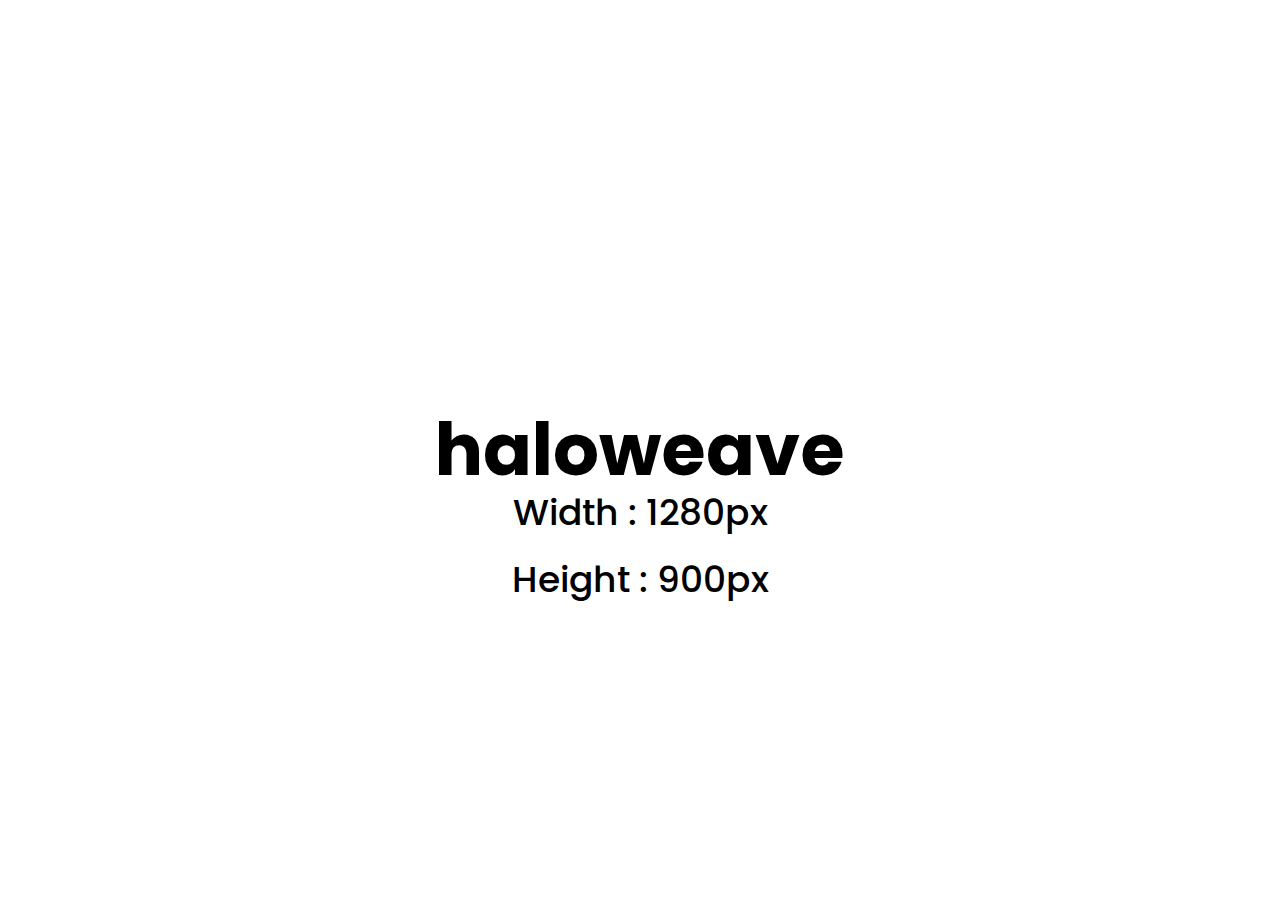
<file: index.html>
<!DOCTYPE html>
<html lang="en">
<head>
    <meta charset="UTF-8">
    <meta http-equiv="X-UA-Compatible" content="IE=edge">
    <meta name="viewport" content="width=device-width, initial-scale=1.0">
    <link rel="stylesheet" href="styles.css">
    <title>Media Query Practice</title>
</head>
<body>
    <div class="container">
        <div class="text">
            <h1>haloweave</h1>
        </div>
    </div>
    <div id="sizeWidth"></div>
    <div id="sizeHeight"></div>
</body>
<script src="main.js"></script>
</html>
</file>
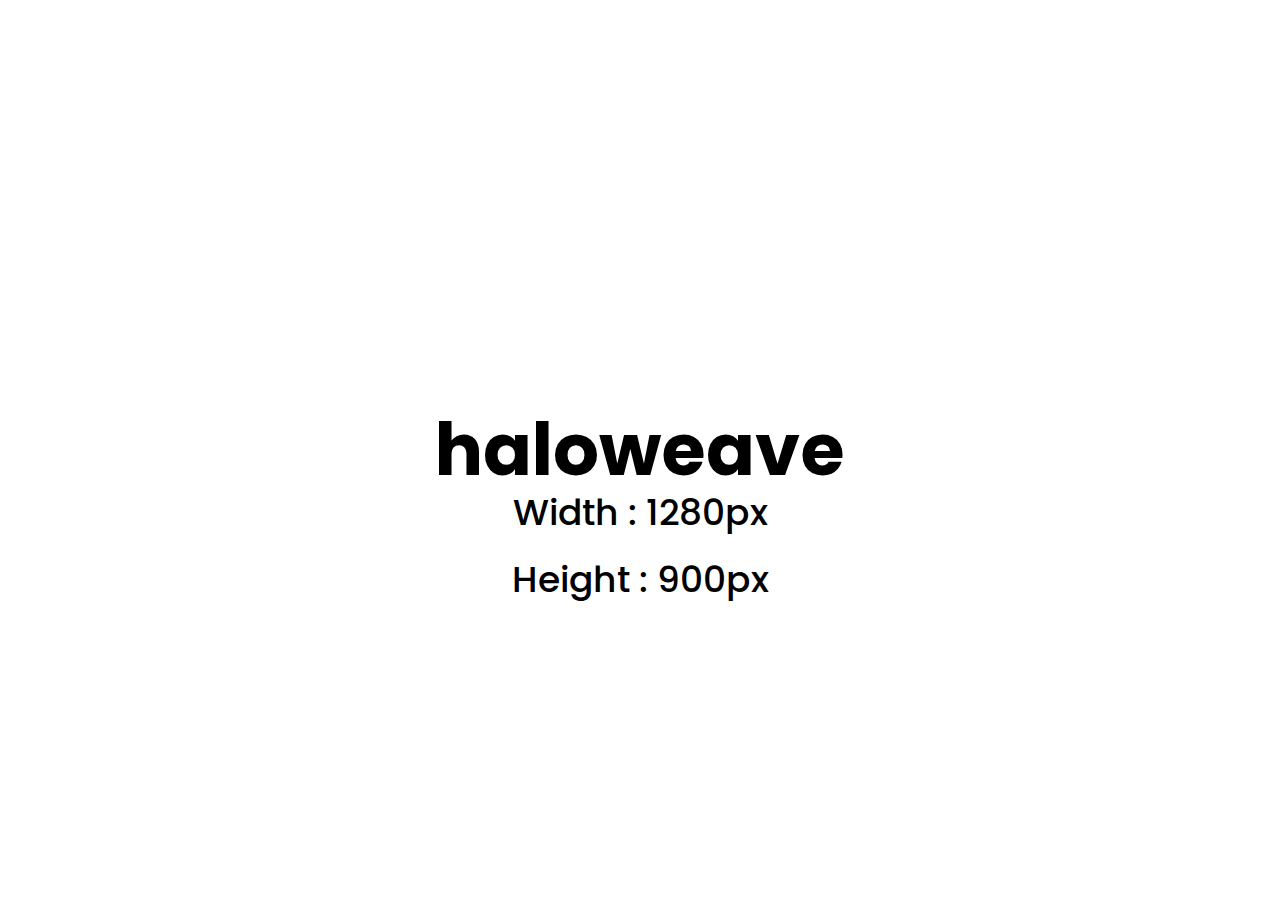
<file: project1.html>
<!DOCTYPE html>
<html lang="en">
<head>
    <meta charset="UTF-8">
    <meta http-equiv="X-UA-Compatible" content="IE=edge">
    <meta name="viewport" content="width=device-width, initial-scale=1.0">
    <link rel="stylesheet" href="styles.css">
    <title>Media Query Practice</title>
</head>
<body>
    <div class="container">
        <div class="text">
            <h1>haloweave</h1>
        </div>
    </div>
    <div id="sizeWidth"></div>
    <div id="sizeHeight"></div>
</body>
<script src="main.js"></script>
</html>
</file>
<file: styles.css>
@import url("https://fonts.googleapis.com/css2?family=Poppins:wght@500;600&display=swap");
* {
  -webkit-box-sizing: border-box;
          box-sizing: border-box;
  margin: 0;
  padding: 0;
}

* body {
  font-family: 'Poppins';
  font-size: 36px;
}

.container {
  height: 100vh;
  display: -webkit-box;
  display: -ms-flexbox;
  display: flex;
  -webkit-box-pack: center;
      -ms-flex-pack: center;
          justify-content: center;
  -webkit-box-align: center;
      -ms-flex-align: center;
          align-items: center;
}

#sizeWidth {
  position: absolute;
  top: 50%;
  left: 50%;
  padding-top: 35px;
  -webkit-transform: translateX(-50%);
          transform: translateX(-50%);
  font-weight: 500;
  font-family: 'Poppins';
}

#sizeHeight {
  position: absolute;
  top: 60%;
  left: 50%;
  padding-top: 12px;
  -webkit-transform: translateX(-50%);
          transform: translateX(-50%);
  font-weight: 500;
  font-family: 'Poppins';
}

@media (max-width: 382px) {
  #sizeWidth {
    font-size: 21px;
  }
  #sizeHeight {
    font-size: 21px;
  }
  .text h1 {
    font-size: 45px;
  }
}
/*# sourceMappingURL=styles.css.map */
</file>
